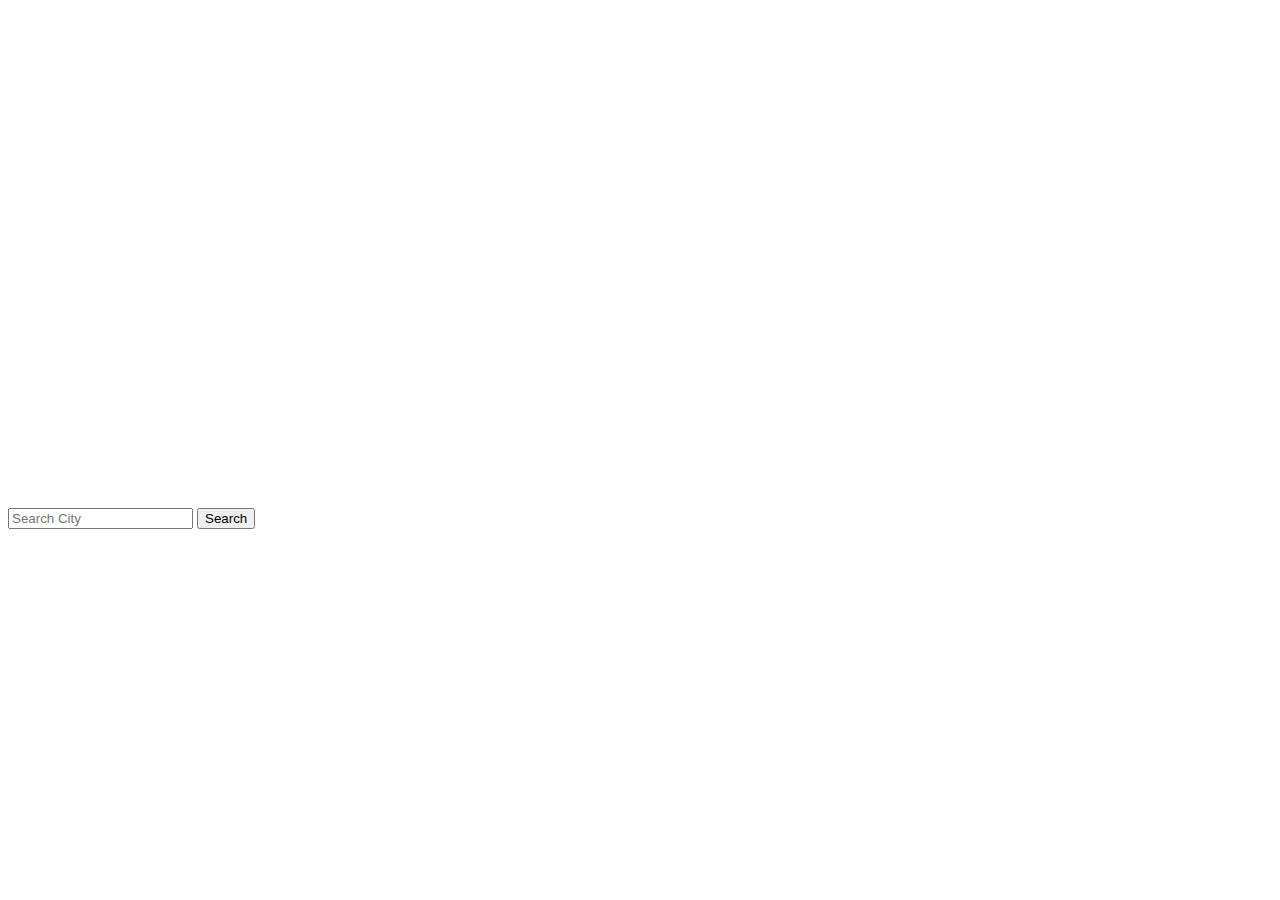
<file: Practise/index.html>
<!DOCTYPE html>
<html lang="en">

<head>
    <meta charset="UTF-8">
    <meta name="viewport" content="width=device-width, initial-scale=1.0">
    <title>Google Map</title>
</head>

<body>

    <div style="max-width:100%;list-style:none; transition: none;overflow:hidden;width:500px;height:500px;"><div id="google-maps-canvas" style="height:100%; width:100%;max-width:100%;"><iframe style="height:100%;width:100%;border:0;" frameborder="0" src=""></iframe></div><a class="embed-ded-maphtml" href="https://www.bootstrapskins.com/themes" id="grab-maps-authorization">premium bootstrap themes</a>
    <style>
    #google-maps-canvas img{
      max-height:none;max-width:none!important;background:none!important;
      }</style>
      </div>

    <div id="map"></div>

    <input id="city" type="search" placeholder="Search City">
    <button id="search">Search</button>
    
</body>

</html>

<script>


//src = https://www.google.com/maps/embed/v1/place?q=delhi&key=AIzaSyBFw0Qbyq9zTFTd-tUY6dZWTgaQzuU17R8

document.getElementById("search").addEventListener("click", function(){

    let city = document.getElementById("city").value
    appendCity(city)
})

let mapContainer = document.getElementById("map")
function appendCity(city){
    mapContainer.innerHTML = null
    let iframe = document.createElement("iframe")
    iframe.src = "https://www.google.com/maps/embed/v1/place?q="+city+"&key=AIzaSyBFw0Qbyq9zTFTd-tUY6dZWTgaQzuU17R8"
    mapContainer.append(iframe)
}




</script>
</file>
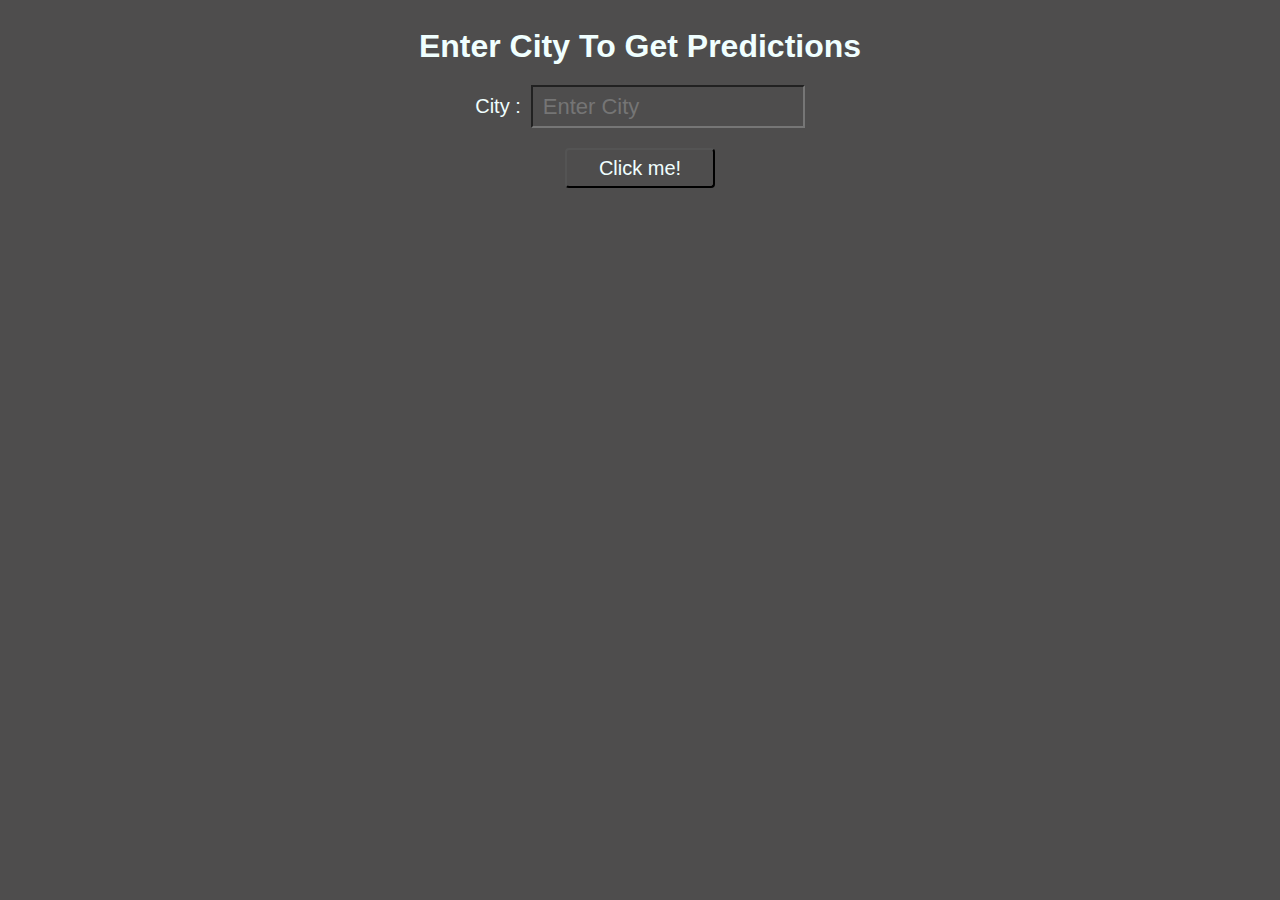
<file: forecast.html>
<!DOCTYPE html>
<html lang="en">
<head>
  <meta charset="UTF-8">
  <meta name="viewport" content="width=device-width, initial-scale=1.0">
  <title>Data Forecast Page</title>
  <link rel="stylesheet" href="forecast.css">
</head>
<body>
 <div class="main">
  <div class="lowerPart">
    <h1>Enter City To Get Predictions</h1>
     <div class="inputEle">
      <span>City :</span>
      <input type="City" id="city" placeholder="Enter City">
      
     </div>
    <button>Click me!</button>
    <h2  id="cityName"></h2>
  </div>
  <div class="upper-part">

  
  </div>
  
  
   
  </div>
</body>
</html>

<script src="forecast.js"></script>
</file>
<file: forecast.css>
*{
  padding: 0;
  margin: 0;
  
  font-family: "Roboto", sans-serif;
  
  background-color: rgb(78, 77, 77);
}

img{
  height: 100px;
}
.main{
   width: 100%;
   height: 100%;
  background-color: rgb(78, 77, 77);
}
.upper-part{
  background-color: rgb(78, 77, 77);
  padding: 15px;
  margin-top: 10px;
  display: flex;
  justify-content: space-between;
  
}

.upper-part>div{

  display: flex;
  gap: 50px;
  align-items: center;

  background-color: rgb(95, 87, 87);
  /* flex-direction: row; */
  margin: 10px;
  box-shadow: rgba(0, 0, 0, 0.3) 0px 19px 38px, rgba(0, 0, 0, 0.22) 0px 15px 12px;
  border-radius: 10px;
  border-radius: 2px solid grey;

}
.try{
  display: flex;
  flex-direction: column;
  align-items: center;
  flex-wrap: nowrap;
  width: 200px;
  gap: 22px;
  border-right: 2px solid grey;
  padding: 15px 20px;
  border-top: 1px solid grey;
  border-radius: 5px;
  
}
.try:hover{
  background-color: rgb(54, 52, 52);
  border-top: 2px solid darkgray;
}
.try>.minTemp{
  color: white;
  font-size: 20px;
  font-weight: 500;
}

.Temp,.day{
  font-size: 22px;
  font-weight: 600;
  color: white;
}
.lowerPart{
  display: flex;
  flex-direction: column;
  align-items: center;
   gap: 20px;
   margin-top: 28px;
}
.inputEle{
  display: flex;
  gap: 10px;
  align-items: center;
}
.inputEle>span{
  font-size: 20px;
  font-weight: 500;
  color: azure;
}
.inputEle>input{
 width: 250px;
 height: 35px;
 font-size: 22px;
 padding: 2px 10px;
color: azure;
}
.lowerPart>h1{
  color: azure;
}
.lowerPart>button{
  width: 150px;
  height: 40px;
  color: azure;
  font-size: 20px;
  /* border: none; */
  border-radius: 4px;
}
.lowerPart>button:hover{
  background-color: grey;
}
.lowerPart>h2{
  color: azure;
}
</file>
